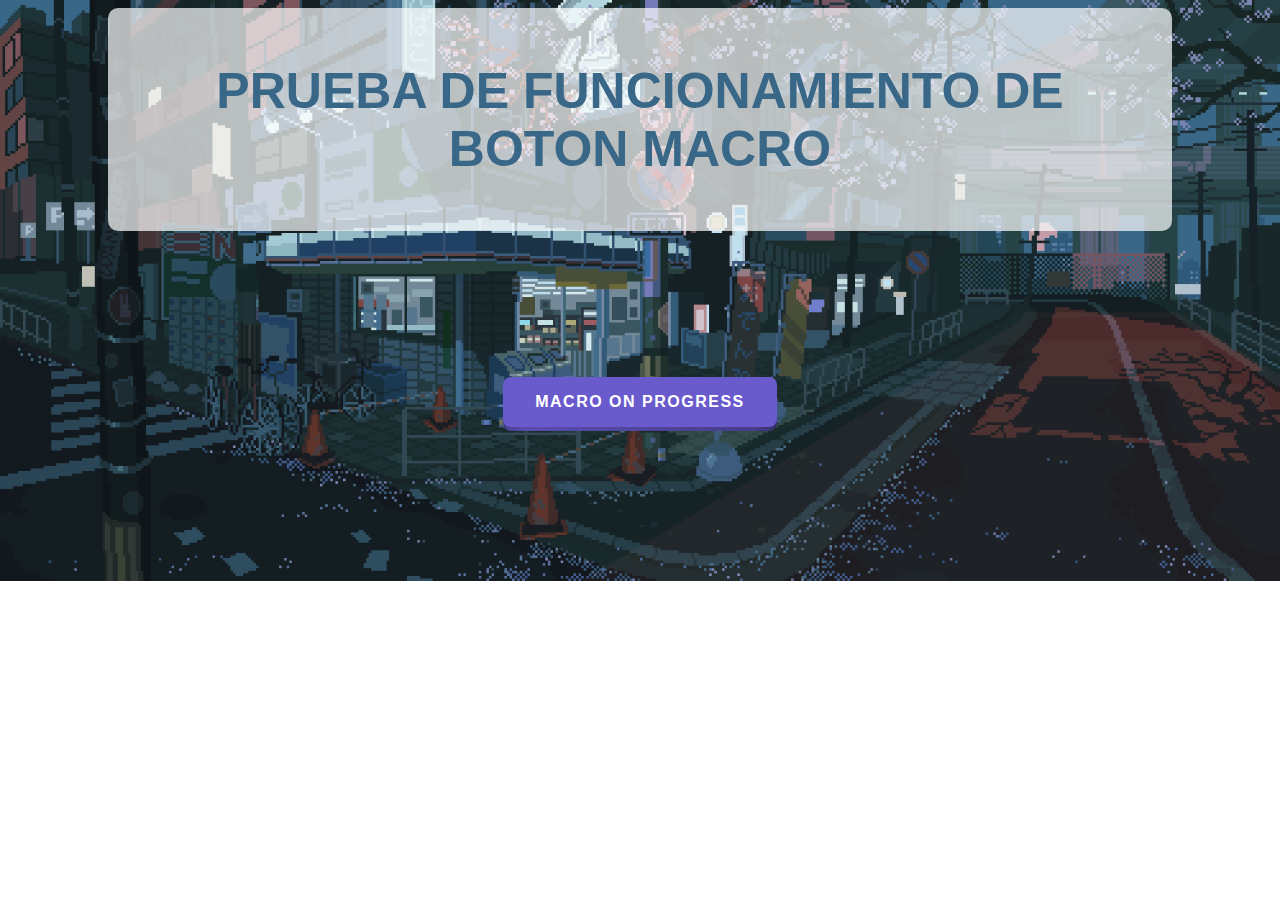
<file: index.html>
<!DOCTYPE html>
<html lang="en">
<head>
    <meta charset="UTF-8">
    <meta name="viewport" content="width=device-width, initial-scale=1.0">
    <link rel="stylesheet" href="./styles/globals.css">
    <link rel="stylesheet" href="./styles/heart.css">
    <title>Prueba Numero #1</title>
</head>
<body style="background-image: url('images/WallPP.gif'); background-size: cover; background-repeat: no-repeat;">
    <div class="bgtitle"><h1 class="title">PRUEBA DE FUNCIONAMIENTO DE BOTON MACRO</h1></div>
    <div class="center"><a href="ValentinesDay.html"><button class="pushable">
    <span class="shadow"></span>
    <span class="edge"></span>
    <span class="front">
      Macro On Progress
    </span>
  </button></a></div>

</body>
</html>
</file>
<file: styles/globals.css>
body{
    background-image: url(images/WallPP.gif);
    background-size: cover;
    background-repeat: no-repeat;
}

.center{
    justify-content: center;
    align-items: center;
}

.title{
    text-align: center;
    color: rgb(57, 103, 135);
    font-family: 'Segoe UI', Tahoma, Geneva, Verdana, sans-serif;
    font-size: 50px;
    font-weight: bold;
}

.bgtitle{
    background-color:rgba(255, 255, 255, 0.7) ;
    border-radius: 10px;
    padding: 20px;  
    margin-left: 100px;
    margin-right: 100px;
}

.pushable {
    align-items: center;
    justify-content: center;
    margin-top: 150px;
    position: relative;
    background: transparent;
    padding: 0px;
    border: none;
    cursor: pointer;
    outline-offset: 4px;
    outline-color: deeppink;
    transition: filter 250ms;
    -webkit-tap-highlight-color: rgba(0, 0, 0, 0);
  }
  
  .edge {
    position: absolute;
    top: 0;
    left: 0;
    height: 100%;
    width: 100%;
    border-radius: 8px;
    background: linear-gradient(
      to right,
      hsl(248, 39%, 39%) 0%,
      hsl(248, 39%, 49%) 8%,
      hsl(248, 39%, 39%) 92%,
      hsl(248, 39%, 29%) 100%
    );
  }
  
  .front {
    display: flex;
    position: relative;
    border-radius: 8px;
    background: hsl(248, 53%, 58%);
    padding: 16px 32px;
    color: white;
    font-family: -apple-system, BlinkMacSystemFont, "Segoe UI", Roboto, Oxygen,
      Ubuntu, Cantarell, "Open Sans", "Helvetica Neue", sans-serif;
    font-weight: 600;
    text-transform: uppercase;
    letter-spacing: 1.5px;
    font-size: 1rem;
    transform: translateY(-4px);
    transition: transform 600ms cubic-bezier(0.3, 0.7, 0.4, 1);
  }
  
  .pushable:hover {
    filter: brightness(110%);
  }
  
  .pushable:hover .front {
    transform: translateY(-6px);
    transition: transform 250ms cubic-bezier(0.3, 0.7, 0.4, 1.5);
  }
  
  .pushable:active .front {
    transform: translateY(-2px);
    transition: transform 34ms;
  }
  
  .pushable:hover .shadow {
    transform: translateY(4px);
    transition: transform 250ms cubic-bezier(0.3, 0.7, 0.4, 1.5);
  }
  
  .pushable:active .shadow {
    transform: translateY(1px);
    transition: transform 34ms;
  }
  
  .pushable:focus:not(:focus-visible) {
    outline: none;
  }
</file>
<file: styles/heart.css>
.heart {
    display: flex;
    flex-direction: column;
    justify-content: center;
    align-items: center;
    margin: 40px;
    width: 100px;
    height: 100px;
    position: relative;
    background-color: red;
    transform: rotate(-45deg);
  }

  .heart:before,
  .heart:after {
    content: "";
    width: 100px;
    height: 100px;
    background-color: red;
    border-radius: 50%;
    position: absolute;
  }

  .heart:before {
    top: -50px;
    left: 0;
  }

  .heart:after {
    top: 0;
    left: 50px;
  }

  .center{
    display: flex;
    flex-direction: column;
    justify-content: center;
    align-items: center;
  }
</file>
